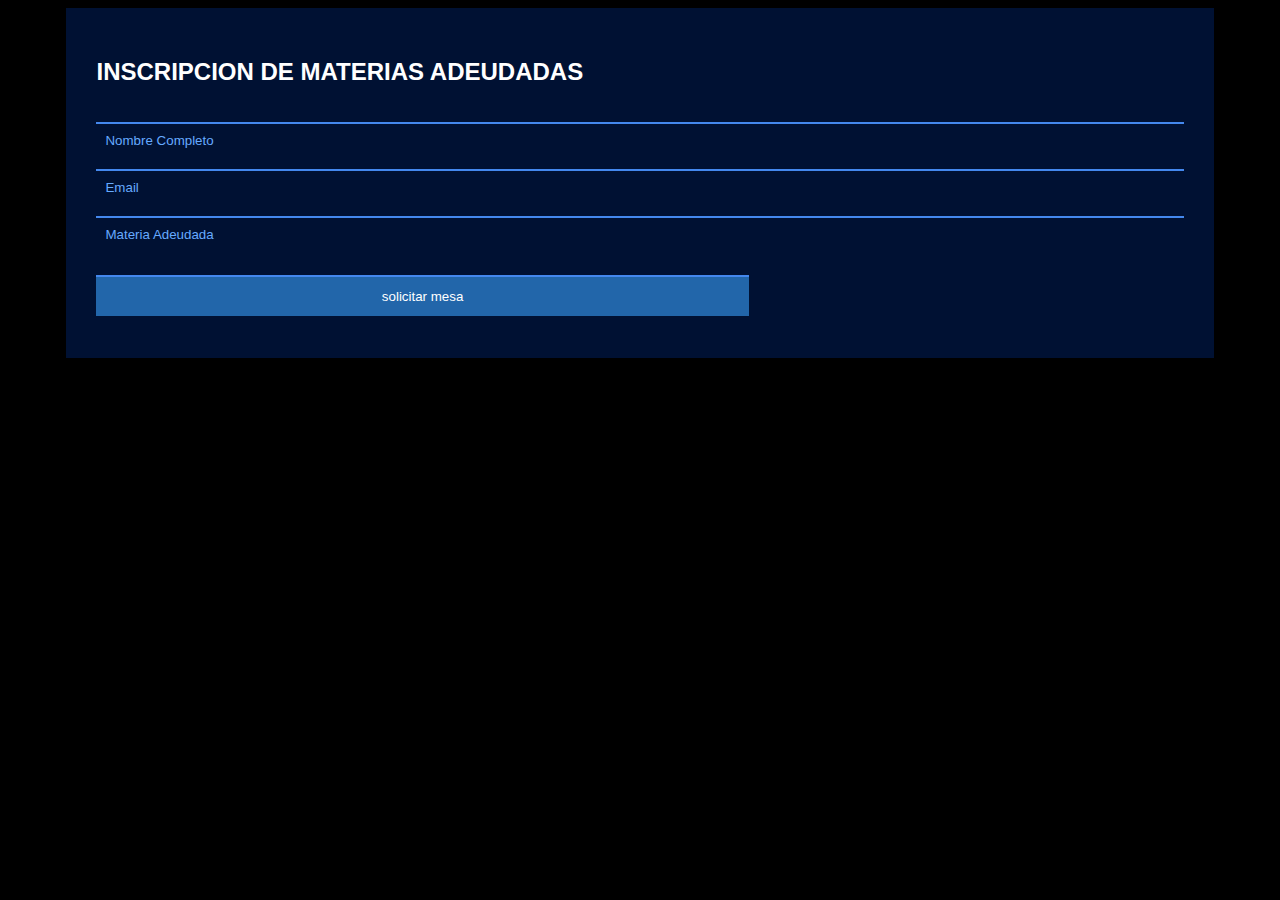
<file: trabajo 1/index.html>
<!DOCTYPE html>
<html lang="es">
<head>
    <meta charset="UTF-8">
    <meta http-equiv="X-UA-Compatible" content="IE=edge">
    <meta name="viewport" content="width=device-width, initial-scale=1.0">
    <title>eventos</title>
    <link rel="stylesheet" type="text/css" href="style.css">
</head>
<body>
    <form autocomplete="off">
        <h2>INSCRIPCION DE MATERIAS ADEUDADAS</h2>
        <input type="text" placeholder="Nombre Completo" id="nombre" required="">
        <input type="Email" placeholder="Email" id="Email" required="">
        <input type="text" placeholder="Materia Adeudada" id="materia" required="">
        <input type="submit" value="solicitar mesa" id="btn-enviar">
        <div class="resultado"></div>
    </form>
    <script src="script.js"></script>
</body>
</html>
</file>
<file: trabajo 1/style.css>
body{
    color: #333;
    font-family: sans-serif;
    background-color: black;
}

input{
    display: block;
    padding: 9px;
    margin: 12px auto;
    box-sizing: border-box;
    border: none;
    border-top: 2px solid #48e;
    background: transparent;
    outline: none !important;
    transition: background 0.3s;
    width: 100%;
    color: white;
}

input::placeholder{
    color: #6af;
    transition: color 0,3s;
}

input:hover{
    background: #26a;
}

input:hover::placeholder{
    color: #fff;  
}

input[type="submit"]{
    width: 60%;
    padding: 12px;
    background: #26a;
    color: #fff;
    margin: 24px 0;
    margin-bottom: 12px;

}

input[type="submit"]:hover{
    background: #048;
}

form {
    width: 86%;
    margin: auto;
    background-color: #013;
    padding: 30px;
}

h2{
    color: white;
    margin-bottom: 36px;
}

.green{
    color: #9c9;
}

.red{
    color: #c99 ;
}
</file>
